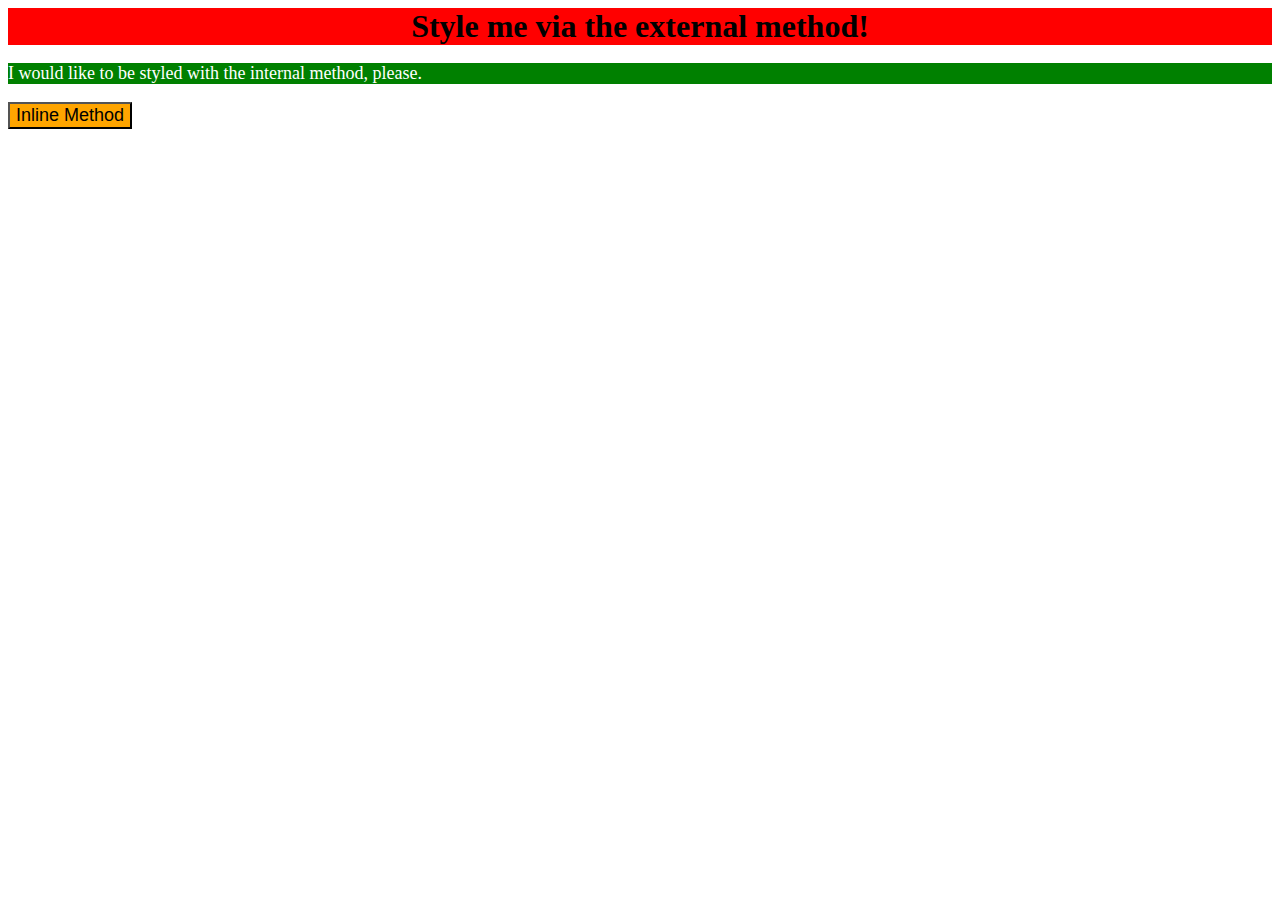
<file: foundations/intro-to-css/01-css-methods/index.html>
<!DOCTYPE html>
<html lang="en">

<head>
  <meta charset="UTF-8">
  <meta http-equiv="X-UA-Compatible" content="IE=edge">
  <meta name="viewport" content="width=device-width, initial-scale=1.0">

  <link rel="stylesheet" href="style.css">

  <style>
    p {
      background-color: green;
      color: white;
      font-size: 18px;
    }
  </style>

  <title>Methods for Adding CSS</title>
</head>

<body>
  <div>Style me via the external method!</div>
  <p>I would like to be styled with the internal method, please.</p>
  <button style="background-color: orange; font-size: 18px;">Inline Method</button>

</body>

</html>
</file>
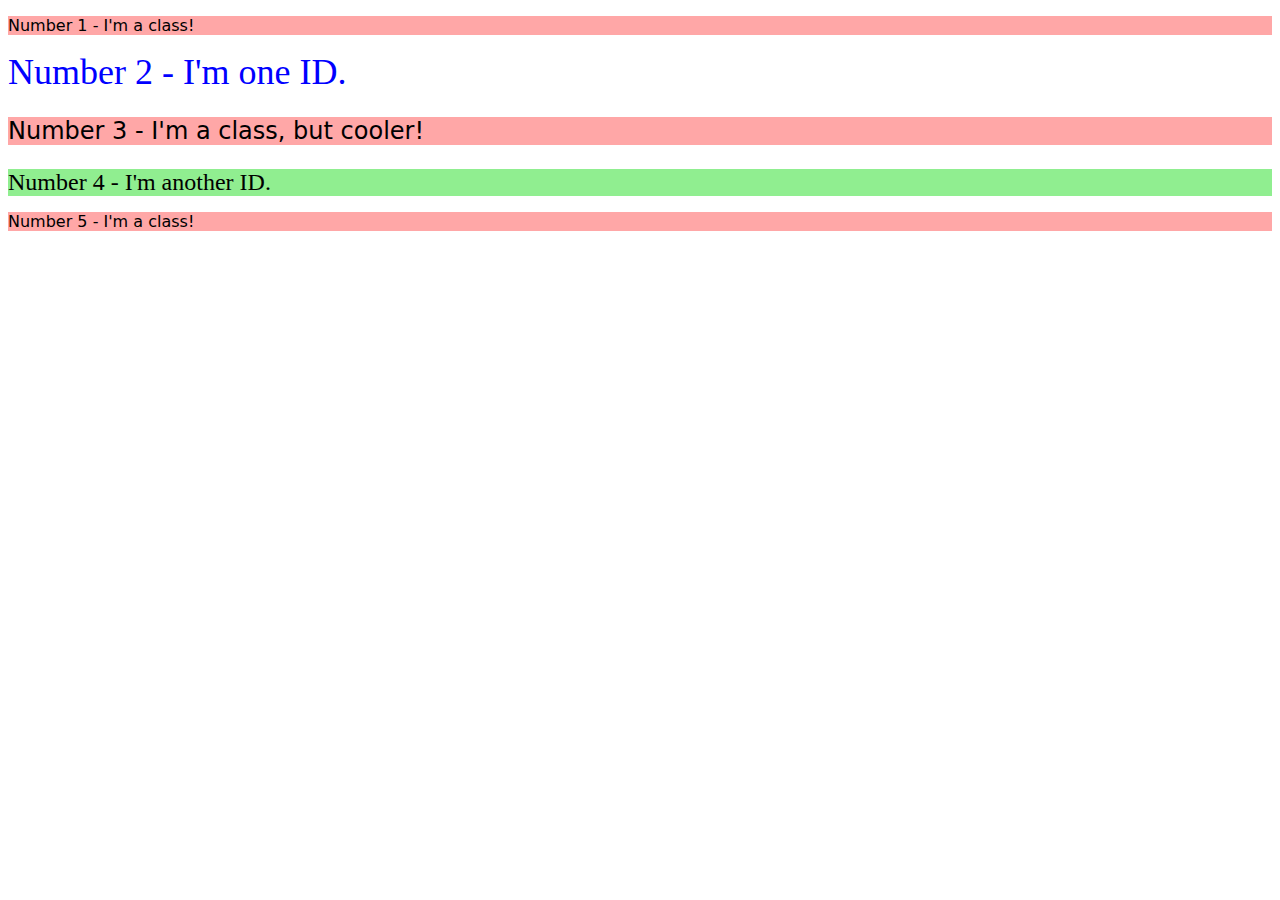
<file: foundations/intro-to-css/02-class-id-selectors/index.html>
<!DOCTYPE html>
<html lang="en">

<head>
  <meta charset="UTF-8">
  <meta http-equiv="X-UA-Compatible" content="IE=edge">
  <meta name="viewport" content="width=device-width, initial-scale=1.0">
  <title>Class and ID Selectors</title>
  <link rel="stylesheet" href="style.css">
</head>

<body>
  <p class="odd">Number 1 - I'm a class!</p>
  <div id="second_element">Number 2 - I'm one ID.</div>
  <p class="odd bigger">Number 3 - I'm a class, but cooler!</p>
  <div id="fourth_element" class="bigger">Number 4 - I'm another ID.</div>
  <p class="odd">Number 5 - I'm a class!</p>
</body>

</html>
</file>
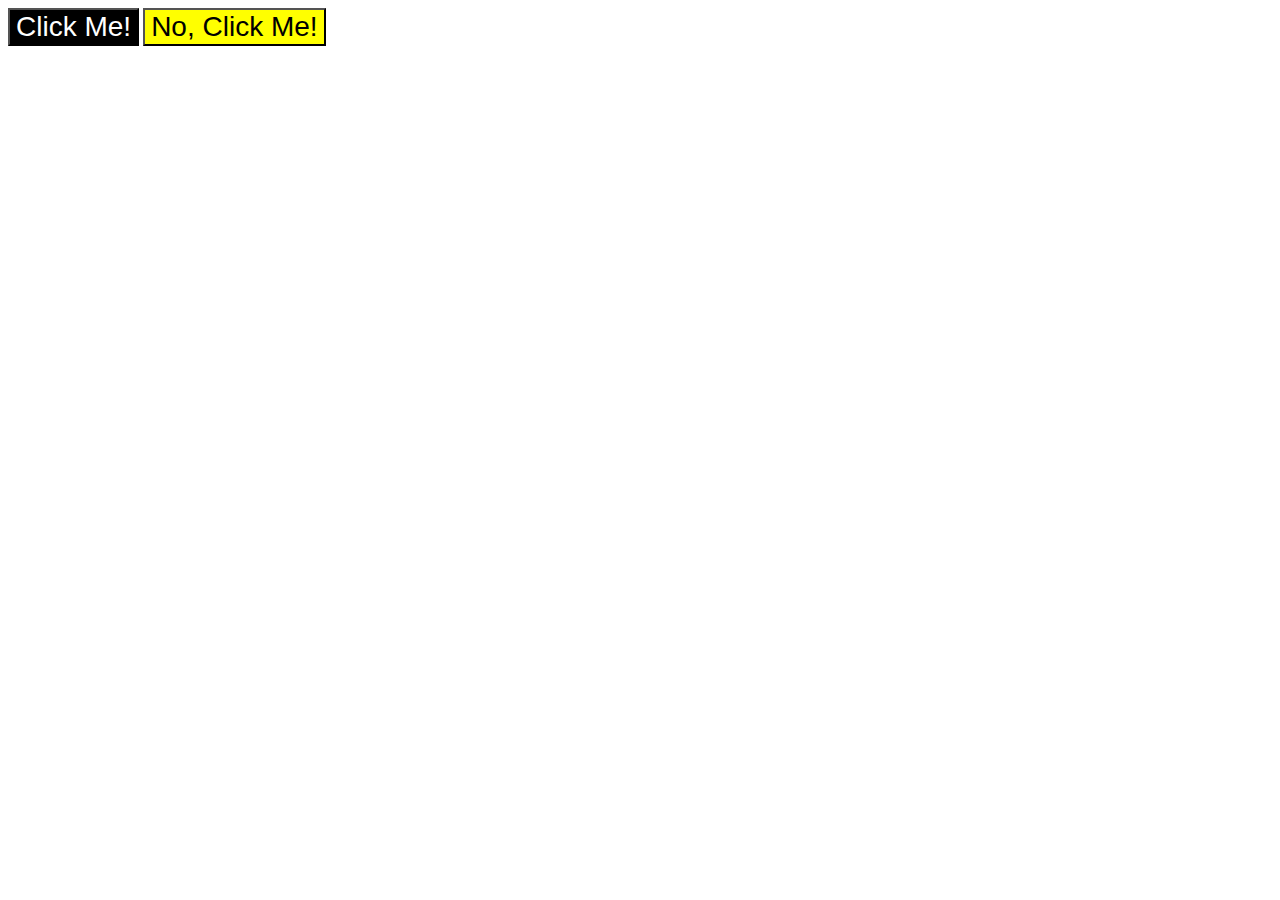
<file: foundations/intro-to-css/03-grouping-selectors/index.html>
<!DOCTYPE html>
<html lang="en">
  <head>
    <meta charset="UTF-8">
    <meta http-equiv="X-UA-Compatible" content="IE=edge">
    <meta name="viewport" content="width=device-width, initial-scale=1.0">
    <title>Grouping Selectors</title>
    <link rel="stylesheet" href="style.css">
  </head>
  <body>
    <button class="one">Click Me!</button>
    <button class="two">No, Click Me!</button>
  </body>
</html>
</file>
<file: foundations/intro-to-css/01-css-methods/style.css>
div {
    background-color: red;
    font-size: 32px;
    text-align: center;
    font-weight: bold;
}
</file>
<file: foundations/intro-to-css/02-class-id-selectors/style.css>
/*

rgb(255, 167, 167) - Light pink

odd num are 
1
3
5
*/

.odd {
    background-color: rgb(255, 167, 167);
    font-family: Verdana, "DejaVu Sans", sans-serif;
}

#second_element{
    color: hsl(240, 100%, 50%);
    font-size: 36px

}

.bigger {
    font-size: 24px;
}

#fourth_element {
    background-color: rgb(144, 238, 144);
}
</file>
<file: foundations/intro-to-css/03-grouping-selectors/style.css>
.one {
    background-color: black;
    color: white;

}

.two {
    background-color: yellow;
}

.one,.two{
    font-size: 28px;
    font-family: Helvetica, "Times New Roman", sans-serif;
}
</file>
